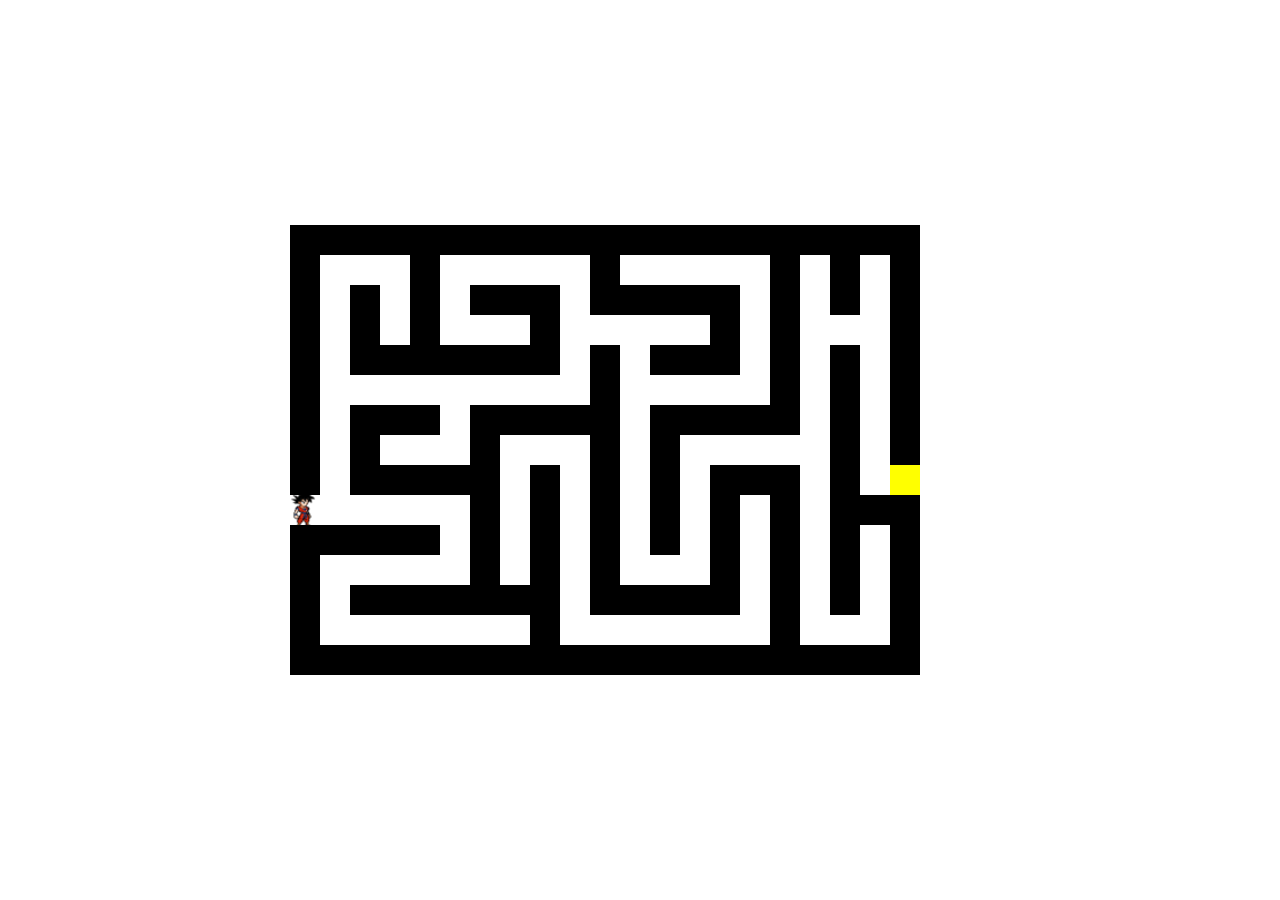
<file: index.html>
<!DOCTYPE html>
<html lang="en">
<head>
    <meta charset="UTF-8">
    <meta http-equiv="X-UA-Compatible" content="IE=edge">
    <meta name="viewport" content="width=device-width, initial-scale=1.0">
    <link rel="stylesheet" href="./assets/css/reset.css">
    <link rel="stylesheet" href="./assets/css/style.css">
    <title>Labirinto</title>
</head>
<body>
<main>
    <section id="game"></section>
</main>
    <script src="./assets/js/script.js"></script>
 
</body>
</html>
</file>
<file: assets/css/style.css>
#game{
    display: flex;
    flex-direction: column;
    justify-content: center;
    margin: 0 auto;
   
}
#game div{
    display: flex;

    flex-direction: row;
}
main{
    display: flex;
    justify-content: center;
    position: absolute;
    margin: 0 auto;
    width: 100vw;
    height: 100vh;
    background-image: url(https://i.pinimg.com/originals/c0/d1/5e/c0d15ea2e36dcbaf3da3aabe2aaf8bfa.png);
    background-size: cover;
}
.nulo{
    width: 290px;
    height: 30px;
}
.espaco,.parede{
    width :15px;
    height :30px;
}
.parede{
    background-color: black;
    background-size: contain;
}

.player{
    background-color: transparent;
    background-image: url(../img/gokumobile.png);
    background-position: 1px 10px;
    animation-name: goku;
    animation-duration: 100ms;
 
}
@keyframes goku{
from{
    background-position:  -10px 10px;
}
to{
    background-position: -20px 10px;
}

}


.win{
    background-color: yellow;
}


@media screen and (min-width:768px) {
    .nulo{
        width: 700px;
        height: 30px;
    }
  
    .espaco,.parede{
        width :30px;
        height :30px;
    }
    .player{
    
        background-image: url(../img/gokedesktop.png);
      
        background-position: 0px -10px;
        animation-name: goku;
        animation-duration: 150ms;
       
        z-index: 2;
    }
 main{
     width: 100vw;
     height: 100vh;
 }
  

    @keyframes goku{
    from{
        background-position:  30px -10px;
    }
    to{
        background-position: 70px -10px;
    }
    
    }
      
    
}
</file>
